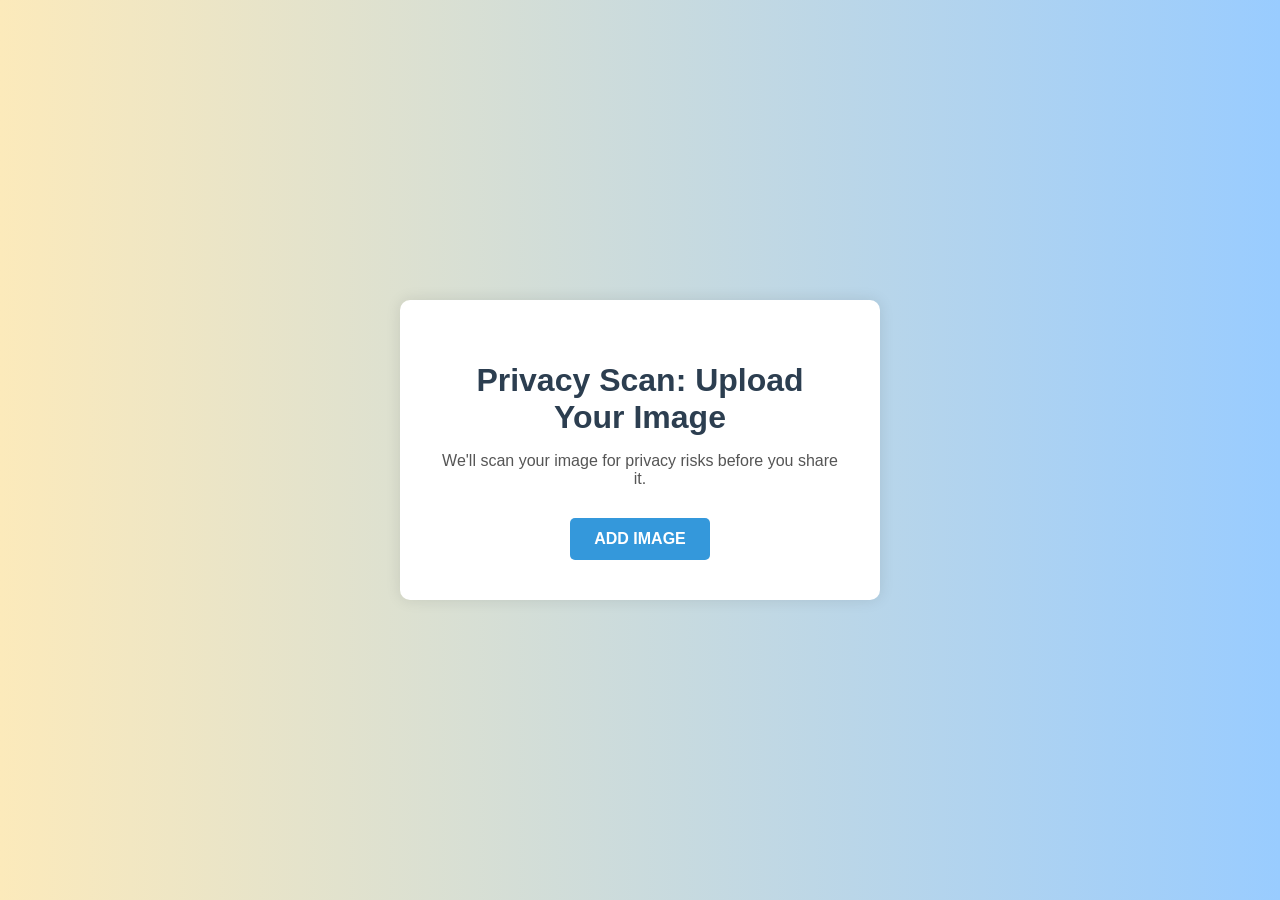
<file: templates/index.html>
<!DOCTYPE html>
<html>
<head>
  <title>Privacy Scan</title>
  <meta name="viewport" content="width=device-width, initial-scale=1.0">
  <style>
    body {
      margin: 0;
      padding: 0;
      font-family: Arial, sans-serif;
      background: linear-gradient(to right, #fceabb, #99ccff);
      height: 100vh;
      display: flex;
      justify-content: center;
      align-items: center;
    }

    .upload-box {
      background-color: white;
      padding: 40px;
      border-radius: 10px;
      box-shadow: 0 0 15px rgba(0,0,0,0.1);
      text-align: center;
      width: 400px;
    }

    h1 {
      margin-bottom: 10px;
      color: #2c3e50;
    }

    p {
      margin-bottom: 30px;
      color: #555;
    }

    input[type="file"] {
      display: none;
    }

    label {
      display: inline-block;
      padding: 12px 24px;
      background-color: #3498db;
      color: white;
      border-radius: 5px;
      cursor: pointer;
      font-weight: bold;
    }

    label:hover {
      background-color: #2980b9;
    }

    button {
      display: none;
    }
  </style>
</head>
<body>
  <div class="upload-box">
    <h1>Privacy Scan: Upload Your Image</h1>
    <p>We'll scan your image for privacy risks before you share it.</p>
    <form action="{{ url_for('upload_image') }}" method="post" enctype="multipart/form-data">
      <input type="file" name="image" id="imageInput" required onchange="this.form.submit()">
      <label for="imageInput">ADD IMAGE</label>
    </form>
  </div>
</body>
</html>
</file>
